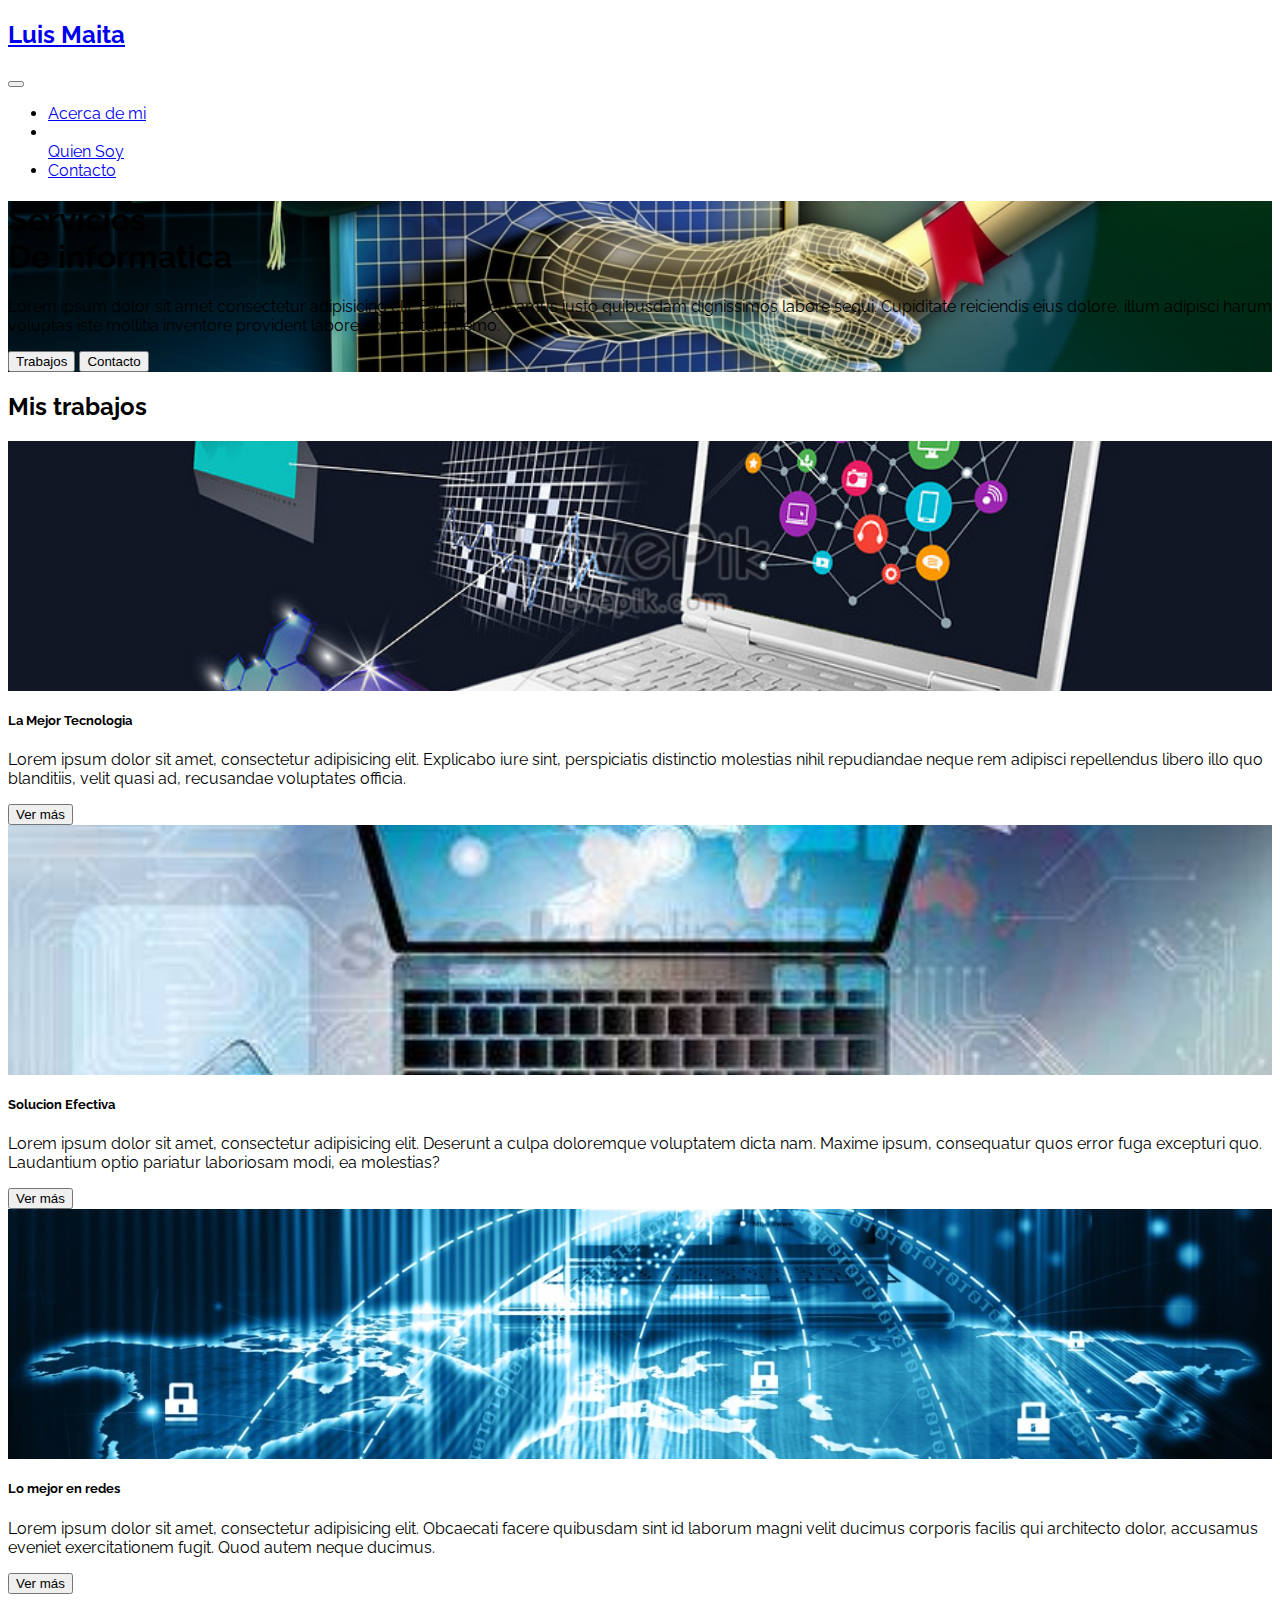
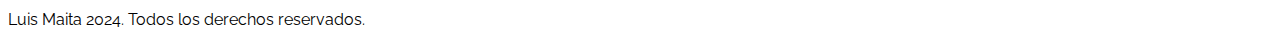
<file: index.html>
<!DOCTYPE html>
<html lang="es">

<head>
    <meta charset="UTF-8">
    <meta http-equiv="X-UA-Compatible" content="IE=edge">
    <meta name="viewport" content="width=device-width, initial-scale=1.0">
    <link rel="preconnect" href="https://fonts.googleapis.com">
    <link rel="preconnect" href="https://fonts.gstatic.com" crossorigin>
    <link href="https://fonts.googleapis.com/css2?family=Raleway:wght@400;700&display=swap" rel="stylesheet">
    <link href="https://cdn.jsdelivr.net/npm/bootstrap@5.1.3/dist/css/bootstrap.min.css" rel="stylesheet"
        integrity="sha384-1BmE4kWBq78iYhFldvKuhfTAU6auU8tT94WrHftjDbrCEXSU1oBoqyl2QvZ6jIW3" crossorigin="anonymous">
    <title>Luis Maita</title>
    <link rel="stylesheet" href="https://cdnjs.cloudflare.com/ajax/libs/font-awesome/5.9.0/css/all.min.css"
        integrity="sha512-q3eWabyZPc1XTCmF+8/LuE1ozpg5xxn7iO89yfSOd5/oKvyqLngoNGsx8jq92Y8eXJ/IRxQbEC+FGSYxtk2oiw=="
        crossorigin="anonymous" referrerpolicy="no-referrer" />
     <script src="https://cdn.jsdelivr.net/npm/bootstrap@5.1.3/dist/js/bootstrap.bundle.min.js"
        integrity="sha384-ka7Sk0Gln4gmtz2MlQnikT1wXgYsOg+OMhuP+IlRH9sENBO0LRn5q+8nbTov4+1p"
        crossorigin="anonymous"></script>
    <link rel="stylesheet" href="assets/css/estilos.css">
    <link rel="shortcut icon" href="./assets/img/Logo para pagina.jfif" type="image/x-icon">
</head>

<body>
    <nav class="navbar navbar-expand-lg navbar-dark bg-dark fixed-top">
        <div class="container-fluid">
            <a class="navbar-brand" href="#">
                <h2>Luis Maita</h2>
            </a>
          <button class="navbar-toggler" type="button" data-bs-toggle="collapse" data-bs-target="#navbarNav" aria-controls="navbarNav" aria-expanded="false" aria-label="Toggle navigation">
            <span class="navbar-toggler-icon"></span>
          </button>
          <div class="collapse navbar-collapse justify-content-end" id="navbarNav" >
            <ul class="navbar-nav letrabanca">
                <li class="nav-item">
                    <a class="nav-link" href="acercademi.html">Acerca de mi</a>
                </li>
                 <li class="nav-item"></li>
                    <a class="nav-link" href="quiensoy.html">Quien Soy</a>
                </li>
                <li class="nav-item">
                    <a class="nav-link" href="contacto.html">Contacto</a>
                </li>
            </ul>
          </div>
        </div>
      </nav>
    <header id="Hero-Section" class="text-light text-end py-5 mt-5">
        <div class="container">
            <div class="ms-auto col-12 col-md-7 ">
                <h1 class="display-1 fw-bold my-5">
                    Servicios <br> De informatica
                </h1>
                <p class="my-5">
                    Lorem ipsum dolor sit amet consectetur adipisicing elit. Facilis, accusamus iusto quibusdam
                    dignissimos labore sequi. Cupiditate reiciendis eius dolore, illum adipisci harum voluptas iste
                    mollitia inventore provident labore voluptatum nemo.
                </p>
                <div class="mb-5 pb-5">
                    <button class="btn btn-lg btn-outline-info text-light me-4">Trabajos</button>
                    <button class="btn btn-lg btn-info text-light">Contacto</button>
                </div>
            </div>
        </div>
    </header>
    <section id="Mis-trabajos" class="my-5 p-5 bg-info">
        <h2 class="display-4 fw-bold text-center text-light mb-3">Mis trabajos</h2>
        <div class="row">
            <div class="col-12 col-sm-4 py-2">
                <div class="card">
                    <div class="image-top" style="background-image: url(assets/img/car1.jfif)"></div>
                    <div class="card-body">
                        <h5 class="card-title fw-bold">La Mejor Tecnologia</h5>
                        <p class="card-text">
                            Lorem ipsum dolor sit amet, consectetur adipisicing elit.
                            Explicabo iure sint, perspiciatis distinctio molestias nihil
                            repudiandae neque rem adipisci repellendus libero illo quo
                            blanditiis, velit quasi ad, recusandae voluptates officia.
                        </p>
                        <button type="button" class="btn btn-outline-info">
                            Ver más
                        </button>
                    </div>
                </div>
            </div>
            <div class="col-12 col-sm-4 py-2">
                <div class="card">
                    <div class="image-top" style="background-image: url(assets/img/car2.jfif)"></div>
                    <div class="card-body">
                        <h5 class="card-title fw-bold">Solucion Efectiva</h5>
                        <p class="card-text">
                            Lorem ipsum dolor sit amet, consectetur adipisicing elit.
                            Deserunt a culpa doloremque voluptatem dicta nam. Maxime ipsum,
                            consequatur quos error fuga excepturi quo. Laudantium optio
                            pariatur laboriosam modi, ea molestias?
                        </p>
                        <button type="button" class="btn btn-outline-info">
                            Ver más
                        </button>
                    </div>
                </div>
            </div>
            <div class="col-12 col-sm-4 py-2">
                <div class="card">
                    <div class="image-top" style="background-image: url(assets/img/car3.jpg)"></div>
                    <div class="card-body">
                        <h5 class="card-title fw-bold">Lo mejor en redes</h5>
                        <p class="card-text">
                            Lorem ipsum dolor sit amet, consectetur adipisicing elit.
                            Obcaecati facere quibusdam sint id laborum magni velit ducimus
                            corporis facilis qui architecto dolor, accusamus eveniet
                            exercitationem fugit. Quod autem neque ducimus.
                        </p>
                        <button type="button" class="btn btn-outline-info">
                            Ver más
                        </button>
                    </div>
                </div>
            </div>
        </div>
      </section>
    <footer class="bg-dark text-center text-light p-4">
        <p class="mb-0">Luis Maita 2024. Todos los derechos reservados.</p>
    </footer>

</body>

</html>
</file>
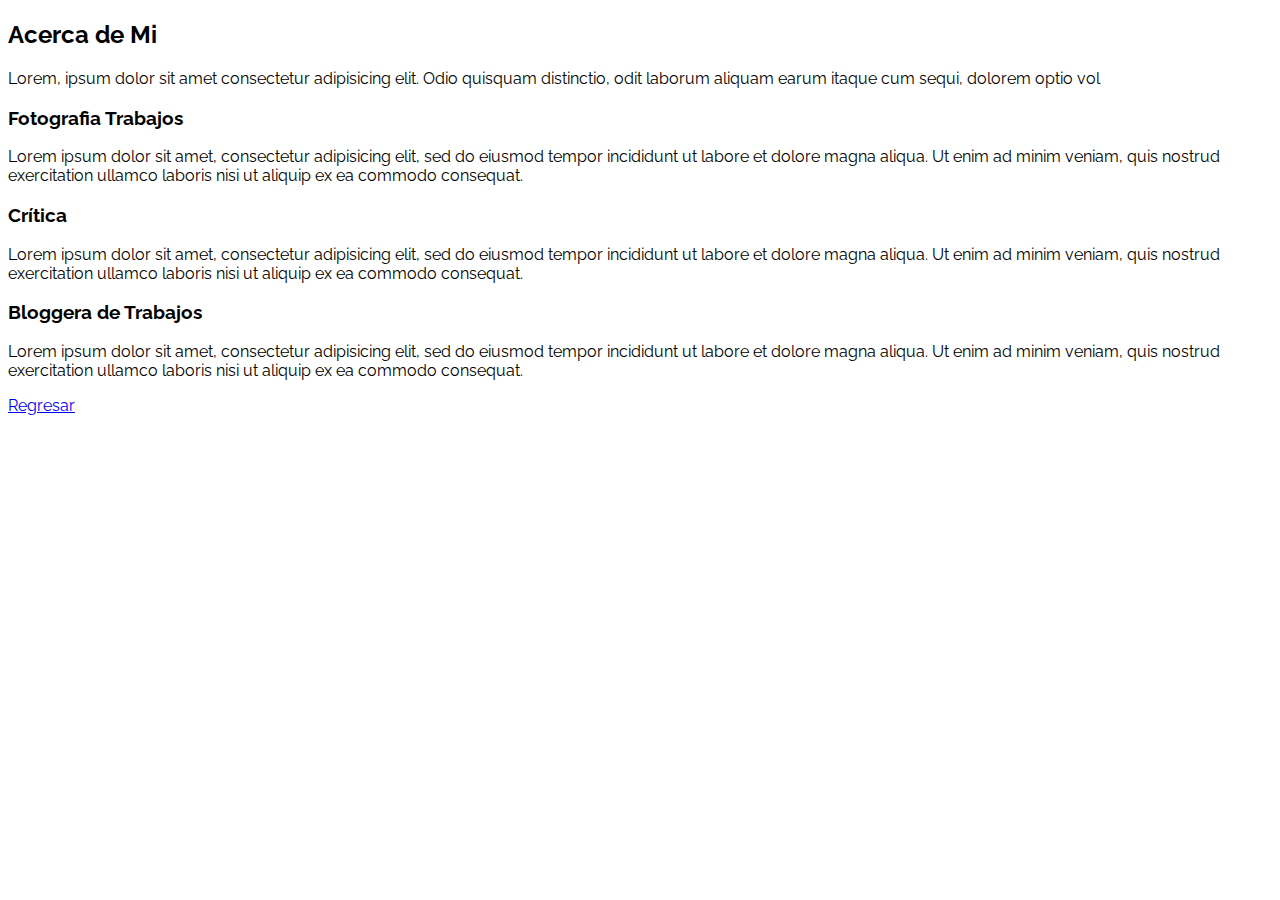
<file: acercademi.html>
<!DOCTYPE html>
<html lang="es">
<head>
    <meta charset="UTF-8">
    <meta http-equiv="X-UA-Compatible" content="IE=edge">
    <meta name="viewport" content="width=device-width, initial-scale=1.0">
    <link rel="preconnect" href="https://fonts.googleapis.com">
    <link rel="preconnect" href="https://fonts.gstatic.com" crossorigin>
    <link href="https://fonts.googleapis.com/css2?family=Raleway:wght@400;700&display=swap" rel="stylesheet">
    <link href="https://cdn.jsdelivr.net/npm/bootstrap@5.1.3/dist/css/bootstrap.min.css" rel="stylesheet"
        integrity="sha384-1BmE4kWBq78iYhFldvKuhfTAU6auU8tT94WrHftjDbrCEXSU1oBoqyl2QvZ6jIW3" crossorigin="anonymous">
    <title>Acerca De Mi</title>
    <link rel="stylesheet" href="https://cdnjs.cloudflare.com/ajax/libs/font-awesome/5.9.0/css/all.min.css"
        integrity="sha512-q3eWabyZPc1XTCmF+8/LuE1ozpg5xxn7iO89yfSOd5/oKvyqLngoNGsx8jq92Y8eXJ/IRxQbEC+FGSYxtk2oiw=="
        crossorigin="anonymous" referrerpolicy="no-referrer" />
     <script src="https://cdn.jsdelivr.net/npm/bootstrap@5.1.3/dist/js/bootstrap.bundle.min.js"
        integrity="sha384-ka7Sk0Gln4gmtz2MlQnikT1wXgYsOg+OMhuP+IlRH9sENBO0LRn5q+8nbTov4+1p"
        crossorigin="anonymous"></script>
    <link rel="stylesheet" href="assets/css/estilos.css">
    <link rel="shortcut icon" href="./assets/img/Logo para pagina.jfif" type="image/x-icon">
  </head>
  <nav class="navbar navbar-expand-lg navbar-dark bg-dark fixed-top">
    <div class="container tex">
        <a class="navbar-brand">
            <h2>Acerca de Mi</h2>
        </a>
      </nav>
  <section  class="container text-center my-5">
    <p class="my-4">
        Lorem, ipsum dolor sit amet consectetur adipisicing elit. Odio quisquam distinctio, odit laborum aliquam
        earum itaque cum sequi, dolorem optio vol
    </p>
    <div class="row">
        <div class="col-12 col-md-4">
            <i class="fas fa-camera fa-3x my-3"></i>
            <h3 class="my-3 fw-bold">Fotografia Trabajos</h3>
            <p class="my-3">
                Lorem ipsum dolor sit amet, consectetur adipisicing elit, sed do
                eiusmod tempor incididunt ut labore et dolore magna aliqua. Ut enim
                ad minim veniam, quis nostrud exercitation ullamco laboris nisi ut
                aliquip ex ea commodo consequat.
            </p>
        </div>
        <div class="col-12 col-md-4">
            <i class="fas fa-bullhorn fa-3x my-3"></i>
            <h3 class="my-3 fw-bold">Crítica</h3>
            <p class="my-3">
                Lorem ipsum dolor sit amet, consectetur adipisicing elit, sed do
                eiusmod tempor incididunt ut labore et dolore magna aliqua. Ut enim
                ad minim veniam, quis nostrud exercitation ullamco laboris nisi ut
                aliquip ex ea commodo consequat.
            </p>
        </div>
        <div class="col-12 col-md-4">
            <i class="far fa-map fa-3x my-3"></i>
            <h3 class="my-3 fw-bold">Bloggera de Trabajos</h3>
            <p class="my-3">
                Lorem ipsum dolor sit amet, consectetur adipisicing elit, sed do
                eiusmod tempor incididunt ut labore et dolore magna aliqua. Ut enim
                ad minim veniam, quis nostrud exercitation ullamco laboris nisi ut
                aliquip ex ea commodo consequat.
            </p>
        </div>
    </div>
</section>
<footer class="bg-dark text-center text-light p-4">
  <p class="mb-0">
    <a href="index.html">Regresar</a>
  </p>
</footer>
</body>
</html>
</file>
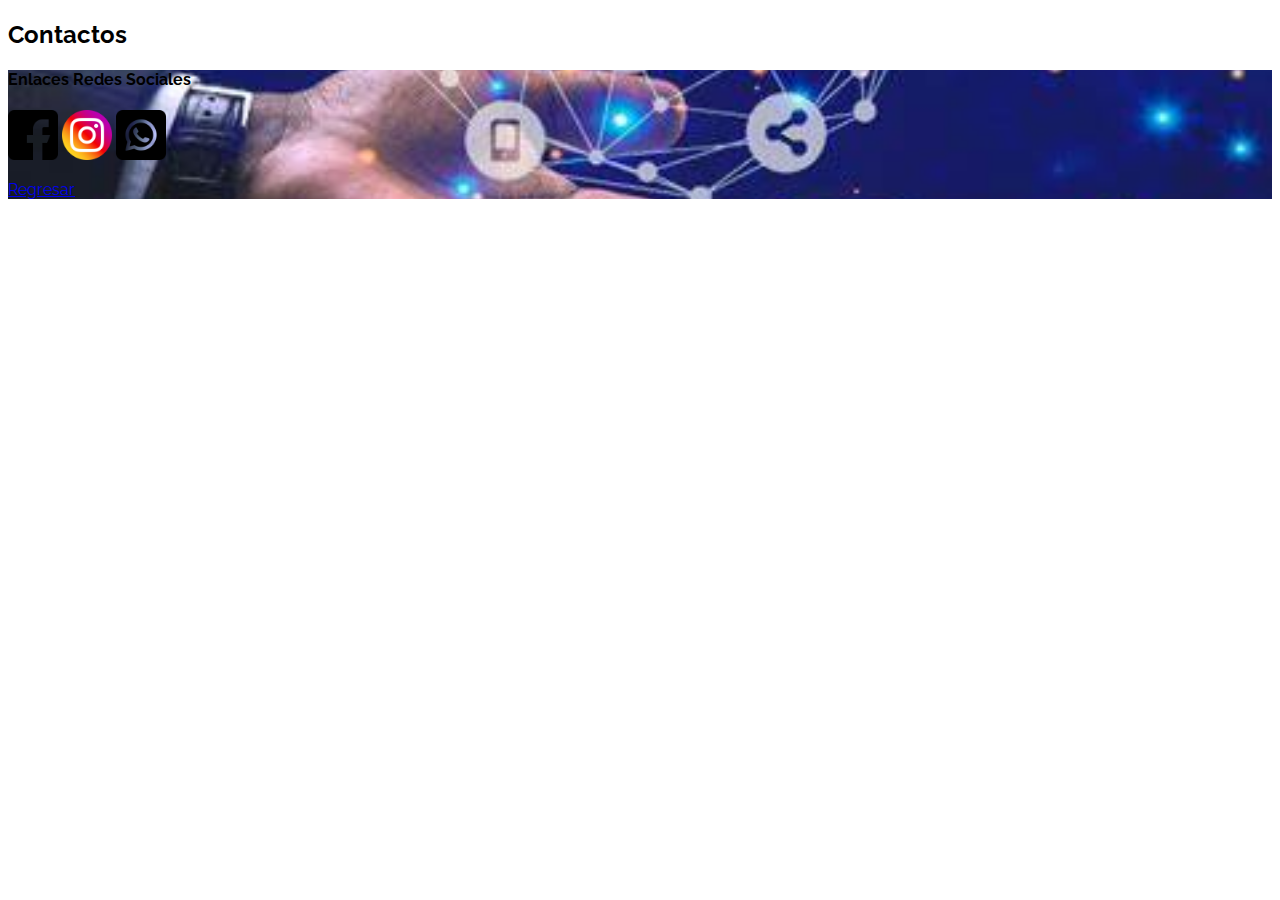
<file: contacto.html>
<!DOCTYPE html>
<html lang="es">

<head>
    <meta charset="UTF-8">
    <meta http-equiv="X-UA-Compatible" content="IE=edge">
    <meta name="viewport" content="width=device-width, initial-scale=1.0">
    <link rel="preconnect" href="https://fonts.googleapis.com">
    <link rel="preconnect" href="https://fonts.gstatic.com" crossorigin>
    <link href="https://fonts.googleapis.com/css2?family=Raleway:wght@400;700&display=swap" rel="stylesheet">
    <link href="https://cdn.jsdelivr.net/npm/bootstrap@5.1.3/dist/css/bootstrap.min.css" rel="stylesheet"
        integrity="sha384-1BmE4kWBq78iYhFldvKuhfTAU6auU8tT94WrHftjDbrCEXSU1oBoqyl2QvZ6jIW3" crossorigin="anonymous">
    <title>Contactos</title>
    <link rel="stylesheet" href="https://cdnjs.cloudflare.com/ajax/libs/font-awesome/5.9.0/css/all.min.css"
        integrity="sha512-q3eWabyZPc1XTCmF+8/LuE1ozpg5xxn7iO89yfSOd5/oKvyqLngoNGsx8jq92Y8eXJ/IRxQbEC+FGSYxtk2oiw=="
        crossorigin="anonymous" referrerpolicy="no-referrer" />
    <link rel="stylesheet" href="assets/css/estilos.css">
    <link rel="shortcut icon" href="./assets/img/Logo para pagina.jfif" type="image/x-icon">
</head>
<body>
  <nav class="navbar navbar-expand-lg navbar-dark bg-dark fixed-top">
    <div class="container tex">
        <a class="navbar-brand">
            <h2>Contactos</h2>
        </a>
    </nav>
  <div id="contacto" class="container p-4 text-light text-center py-5 mt-5">
      <h4 class="p-3 d-flex justify-content-center text-white">Enlaces Redes Sociales</h4>
      <div class="form-floating mb-3">
          <a href="https://www.facebook.com/luismiguel.maitaortega/"><img src="./assets/img/facebook.png" width="50" height="50" alt="facebook"></a>
          <a href="https://www.instagram.com/iroso_lmaita_shango/"><img src="./assets/img/social.png" width="50" height="50" alt="instagram"></a>
          <a href="https://wa.me/qr/B5RJ57MLS3W5I1"><img src="./assets/img/whatsapp.png "width="50" height="50" alt="whatsapp"></a>
      </div>
    <footer class="bg-dark text-center text-light p-4">
      <p class="mb-0">
        <a href="index.html">Regresar</a>
      </p>
  </footer>
</body>
</html>
</file>
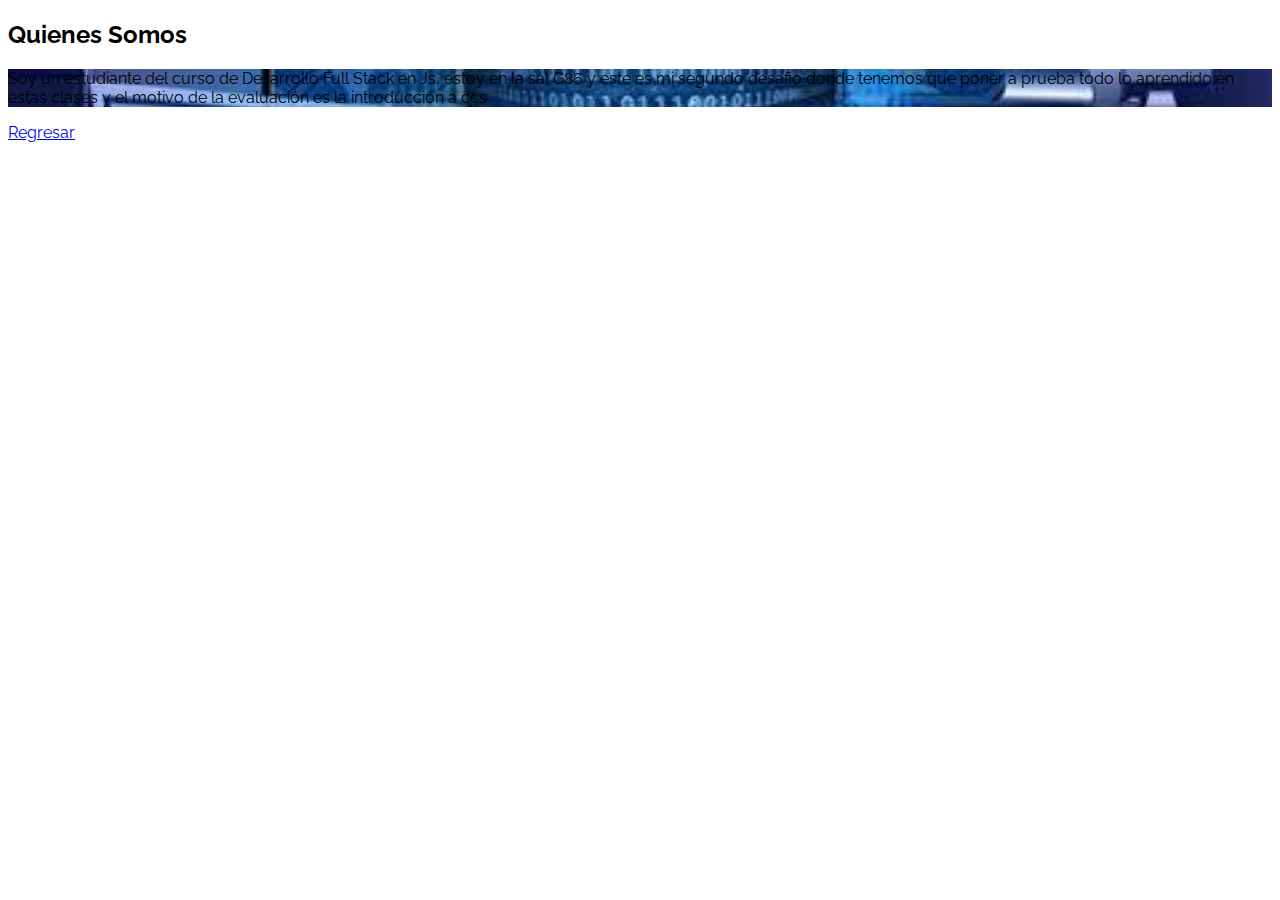
<file: quiensoy.html>
<!DOCTYPE html>
<html lang="es">

<head>
    <meta charset="UTF-8">
    <meta http-equiv="X-UA-Compatible" content="IE=edge">
    <meta name="viewport" content="width=device-width, initial-scale=1.0">
    <link rel="preconnect" href="https://fonts.googleapis.com">
    <link rel="preconnect" href="https://fonts.gstatic.com" crossorigin>
    <link href="https://fonts.googleapis.com/css2?family=Raleway:wght@400;700&display=swap" rel="stylesheet">
    <link href="https://cdn.jsdelivr.net/npm/bootstrap@5.1.3/dist/css/bootstrap.min.css" rel="stylesheet"
        integrity="sha384-1BmE4kWBq78iYhFldvKuhfTAU6auU8tT94WrHftjDbrCEXSU1oBoqyl2QvZ6jIW3" crossorigin="anonymous">
    <title>Quien Soy</title>
    <link rel="stylesheet" href="https://cdnjs.cloudflare.com/ajax/libs/font-awesome/5.9.0/css/all.min.css"
        integrity="sha512-q3eWabyZPc1XTCmF+8/LuE1ozpg5xxn7iO89yfSOd5/oKvyqLngoNGsx8jq92Y8eXJ/IRxQbEC+FGSYxtk2oiw=="
        crossorigin="anonymous" referrerpolicy="no-referrer" />
    <link rel="stylesheet" href="assets/css/estilos.css">
    <link rel="shortcut icon" href="./assets/img/Logo para pagina.jfif" type="image/x-icon">
</head>
<body>
  <nav class="navbar navbar-expand-lg navbar-dark bg-dark fixed-top">
    <div class="container tex">
        <a class="navbar-brand">
            <h2>Quienes Somos</h2>
        </a>
      </nav>
  <header id="quiensoy" class="text-light text-end py-5 mt-5">
        <div class="container">
            <div class="ms-auto col-12 col-md-7 ">
                <p class="my-5">
                  Soy un estudiante del curso de Desarrollo Full Stack en Js, estoy en la sal G86 y este es mi segundo desafio donde tenemos que poner a prueba todo lo aprendido en estas clases y el motivo de la evaluación es la introducción a ccs
                </p>
            </div>
        </div>
    </header>
    <footer class="bg-dark text-center text-light p-4">
      <p class="mb-0">
        <a href="index.html">Regresar</a>
      </p>
  </footer>
</body>
</html>
</file>
<file: assets/css/estilos.css>
body {
  font-family: "Raleway", sans-serif;
}

/* Hero Section */

#Hero-Section {
  background-image: url("../img/Informatica.jfif");
  background-repeat: no-repeat;
  background-size: cover;
  background-position: left;
}

#quiensoy {
  background-image: url("../img/quiensoy.jfif");
  background-repeat: no-repeat;
  background-size: cover;
  background-position: left;
}

#contacto {
  background-image: url("../img/contacto.jfif");
  background-repeat: no-repeat;
  background-size: cover;
  background-position: left;
}
/* Mis trabajos */

#Mis-trabajos .image-top {
  height: 250px;
  background-repeat: no-repeat;
  background-size: cover;
  background-position: center;
}

/* Contacto */

#Contacto form label {
  font-weight: 700;
  color: #373a3c;
}

@media (max-width: 768px) {
  #Contacto form label {
    font-weight: 400;
  }

  .navbar-brand{
    width: 100px;
  }

}
</file>
